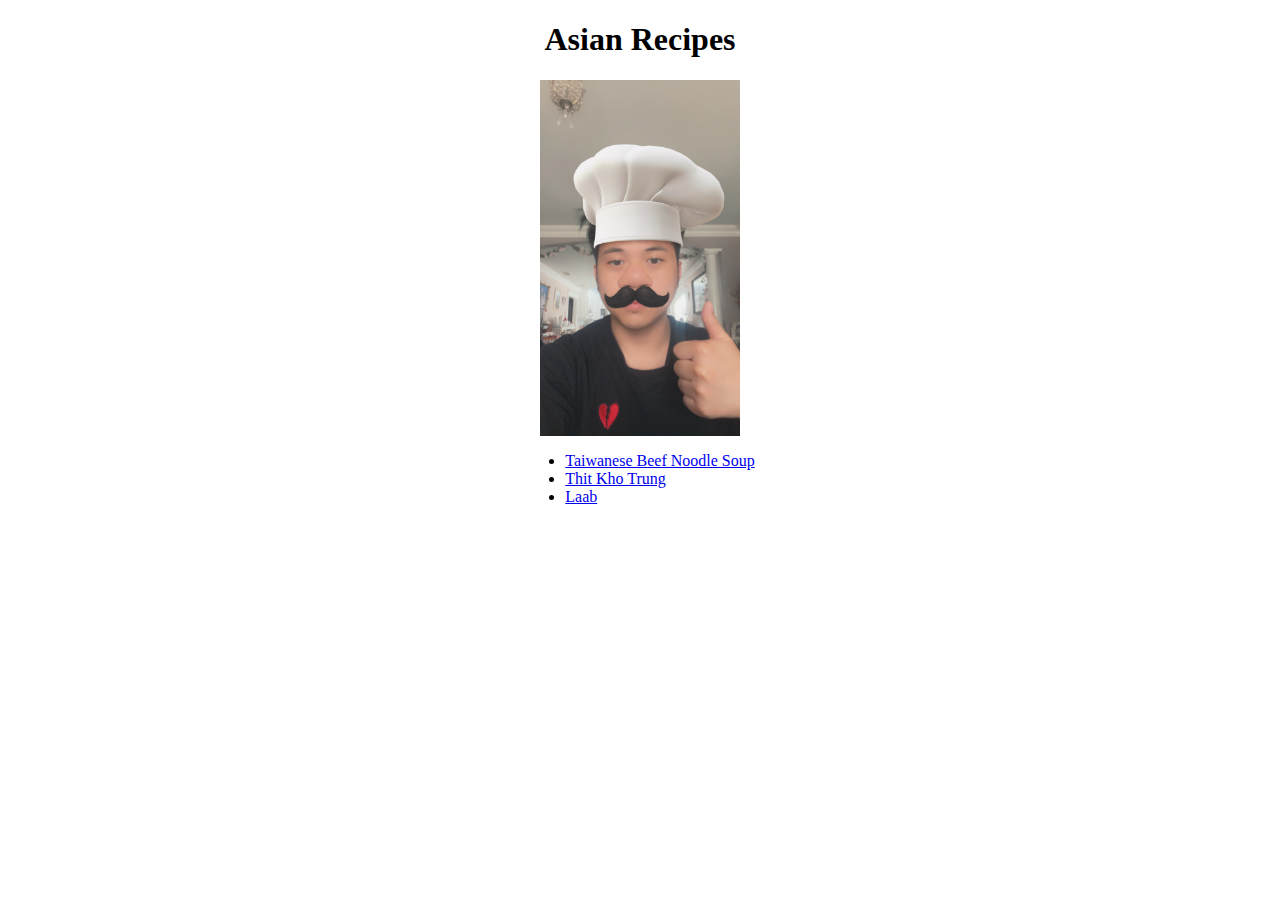
<file: index.html>
<!DOCTYPE html>
<html lang="en">
    <head>
        <meta charset="UTF-8">
        <title>Recipes</title>
        <link rel="stylesheet" href="styles.css">
    </head>

    <body>
        <h1>Asian Recipes</h1>
        <img src="IMG_3711.JPG" alt="chefvinny">
        <div class="container">
            <ul class="list ">
                <li class="tbns"><a href="recipes/tbns.html">Taiwanese Beef Noodle Soup</a></li>
                <li class="tkt"><a href="recipes/tkt.html">Thit Kho Trung</a></li>
                <li class="laab"><a href="recipes/laab.html">Laab</a></li>
            </ul>
        </div>
    </body>
</html>
</file>
<file: styles.css>
h1{
    text-align: center;
}
img{
    height:auto;
    width: 200px;
    margin-left: auto;
    margin-right: auto;
    display: block;
}

div.container{
    text-align: center;
}

.list{
    display: inline-block;
    text-align: left;
}
</file>
